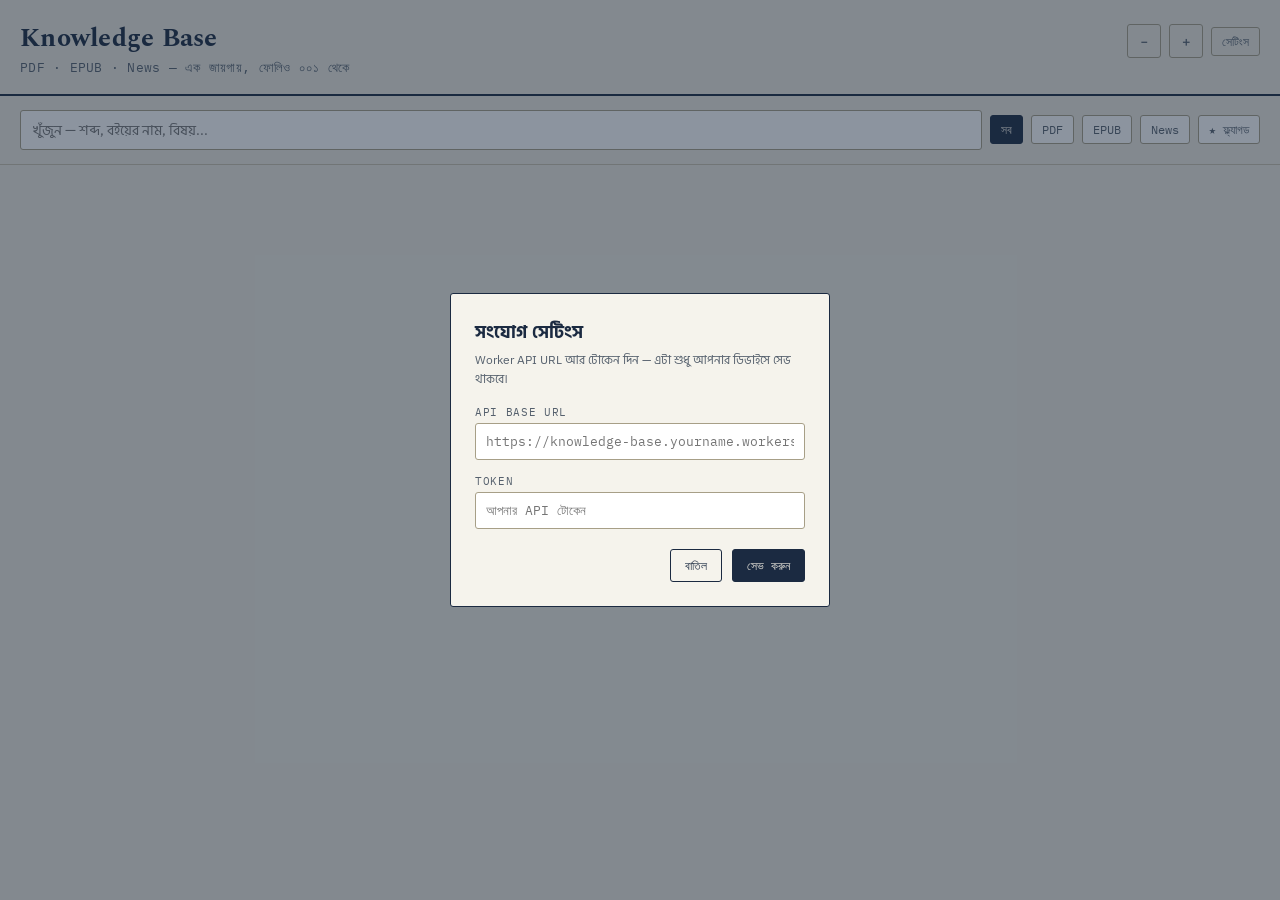
<file: index.html>
<!DOCTYPE html>
<html lang="bn">
<head>
<meta charset="UTF-8">
<meta name="viewport" content="width=device-width, initial-scale=1.0">
<title>Knowledge Base</title>
<link rel="manifest" href="manifest.json">
<meta name="theme-color" content="#1B2A41">
<link rel="apple-touch-icon" href="icons/icon-192.png">
<link rel="icon" href="icons/icon-192.png">
<link rel="stylesheet" href="style.css">
</head>
<body>

<header class="masthead">
  <div class="masthead-title">
    <h1>Knowledge Base</h1>
    <div class="tagline">PDF · EPUB · News — এক জায়গায়, ফোলিও ০০১ থেকে</div>
  </div>
  <div class="header-actions">
    <button class="size-btn" id="size-down" title="ছোট">－</button>
    <button class="size-btn" id="size-up" title="বড়">＋</button>
    <button class="settings-btn" id="settings-btn">সেটিংস</button>
  </div>
</header>

<section class="resurface" id="resurface" style="display:none">
  <span class="label">পুরনো পাতা থেকে</span>
  <div id="resurface-cards"></div>
</section>

<section class="controls">
  <input type="search" id="search-input" placeholder="খুঁজুন — শব্দ, বইয়ের নাম, বিষয়...">
  <span class="chip source-chip active" data-source="">সব</span>
  <span class="chip source-chip" data-source="pdf">PDF</span>
  <span class="chip source-chip" data-source="epub">EPUB</span>
  <span class="chip source-chip" data-source="news">News</span>
  <span class="chip" id="flag-toggle">★ ফ্ল্যাগড</span>
</section>

<section class="controls" id="title-row" style="display:none">
  <select id="title-select">
    <option value="">— সব বই/ডকুমেন্ট —</option>
  </select>
</section>

<div class="tag-row" id="tag-row"></div>

<main id="entries"></main>
<div class="load-more-wrap">
  <button class="btn secondary" id="load-more" style="display:none">আরও দেখাও</button>
</div>

<div class="modal-backdrop" id="settings-modal" style="display:none">
  <div class="modal">
    <h2>সংযোগ সেটিংস</h2>
    <p class="hint">Worker API URL আর টোকেন দিন — এটা শুধু আপনার ডিভাইসে সেভ থাকবে।</p>
    <label>API Base URL</label>
    <input type="text" id="settings-base" placeholder="https://knowledge-base.yourname.workers.dev">
    <label>Token</label>
    <input type="text" id="settings-token" placeholder="আপনার API টোকেন">
    <div class="modal-actions">
      <button class="btn secondary" id="settings-cancel">বাতিল</button>
      <button class="btn" id="settings-save">সেভ করুন</button>
    </div>
  </div>
</div>

<script src="app.js"></script>
</body>
</html>
</file>
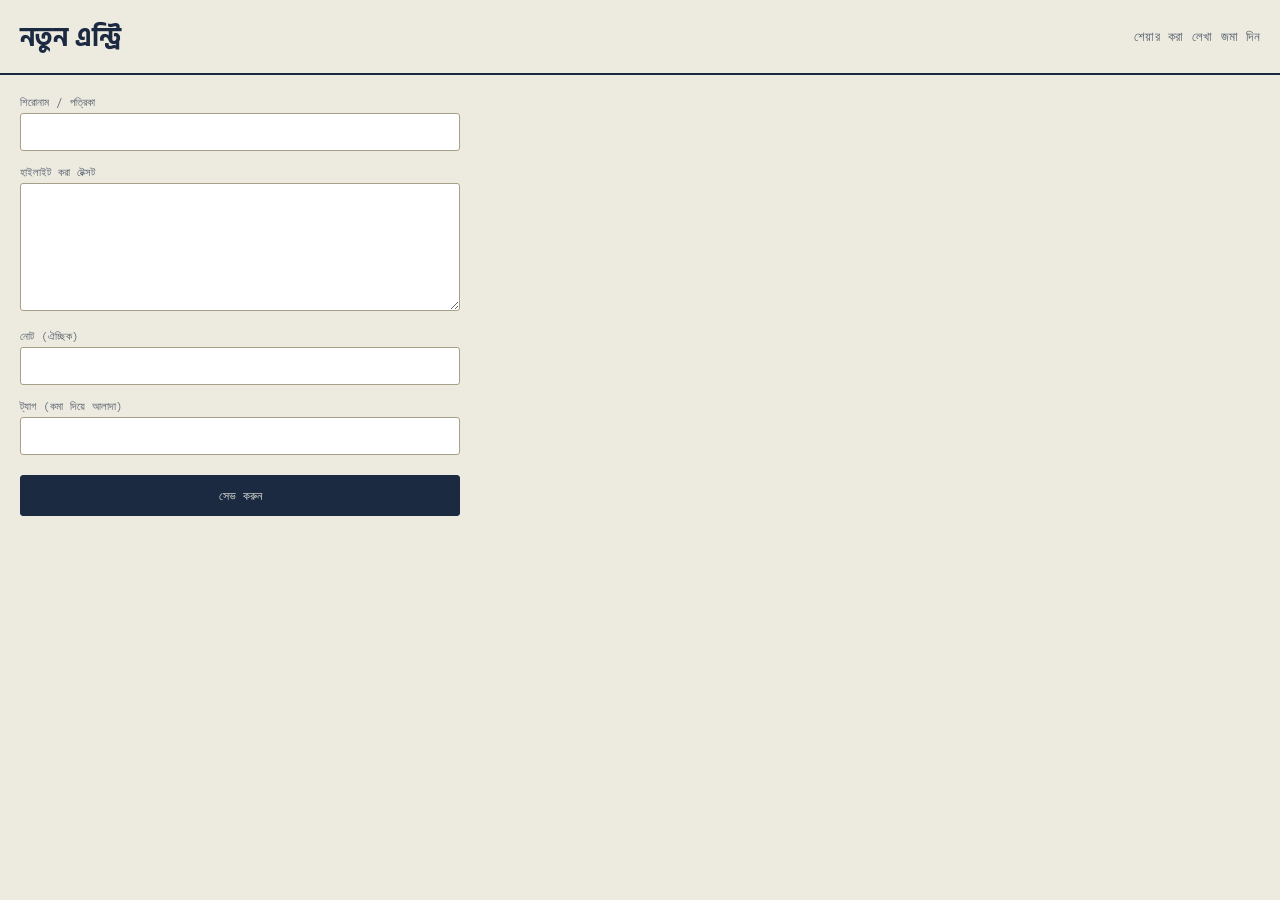
<file: capture.html>
<!DOCTYPE html>
<html lang="bn">
<head>
<meta charset="UTF-8">
<meta name="viewport" content="width=device-width, initial-scale=1.0">
<title>Capture — Knowledge Base</title>
<link rel="manifest" href="manifest.json">
<meta name="theme-color" content="#1B2A41">
<link rel="stylesheet" href="style.css">
</head>
<body>

<header class="masthead">
  <h1>নতুন এন্ট্রি</h1>
  <div class="tagline">শেয়ার করা লেখা জমা দিন</div>
</header>

<div style="padding:20px; max-width:480px;">
  <label style="display:block;font-family:'IBM Plex Mono',monospace;font-size:11px;color:var(--ink-soft);margin-bottom:4px;">শিরোনাম / পত্রিকা</label>
  <input type="text" id="cap-title" style="width:100%;padding:9px 10px;border:1px solid var(--rule-strong);border-radius:3px;margin-bottom:14px;font-family:'IBM Plex Sans',sans-serif;">

  <label style="display:block;font-family:'IBM Plex Mono',monospace;font-size:11px;color:var(--ink-soft);margin-bottom:4px;">হাইলাইট করা টেক্সট</label>
  <textarea id="cap-text" rows="6" style="width:100%;padding:9px 10px;border:1px solid var(--rule-strong);border-radius:3px;margin-bottom:14px;font-family:'IBM Plex Sans',sans-serif;"></textarea>

  <label style="display:block;font-family:'IBM Plex Mono',monospace;font-size:11px;color:var(--ink-soft);margin-bottom:4px;">নোট (ঐচ্ছিক)</label>
  <input type="text" id="cap-note" style="width:100%;padding:9px 10px;border:1px solid var(--rule-strong);border-radius:3px;margin-bottom:14px;font-family:'IBM Plex Sans',sans-serif;">

  <label style="display:block;font-family:'IBM Plex Mono',monospace;font-size:11px;color:var(--ink-soft);margin-bottom:4px;">ট্যাগ (কমা দিয়ে আলাদা)</label>
  <input type="text" id="cap-tags" style="width:100%;padding:9px 10px;border:1px solid var(--rule-strong);border-radius:3px;margin-bottom:20px;font-family:'IBM Plex Mono',monospace;">

  <input type="hidden" id="cap-url">

  <button class="btn" id="cap-save" style="width:100%;padding:12px;">সেভ করুন</button>
  <p id="cap-status" style="margin-top:12px;font-family:'IBM Plex Mono',monospace;font-size:12px;color:var(--ink-soft);"></p>
</div>

<script>
  const params = new URLSearchParams(window.location.search);
  document.getElementById("cap-title").value = params.get("title") || "";
  document.getElementById("cap-text").value = params.get("text") || "";
  document.getElementById("cap-url").value = params.get("url") || params.get("text") || "";

  document.getElementById("cap-save").addEventListener("click", async () => {
    const apiBase = localStorage.getItem("kb_api_base");
    const token = localStorage.getItem("kb_token");
    const status = document.getElementById("cap-status");
    if (!apiBase || !token) {
      status.textContent = "আগে মূল পেজ খুলে সেটিংসে API যোগ করুন।";
      return;
    }
    const payload = {
      source_type: "news",
      source_app: "share",
      title: document.getElementById("cap-title").value || "Untitled",
      highlighted_text: document.getElementById("cap-text").value,
      note: document.getElementById("cap-note").value,
      tags: document.getElementById("cap-tags").value,
      original_link: document.getElementById("cap-url").value,
    };
    status.textContent = "সেভ হচ্ছে...";
    try {
      const res = await fetch(apiBase.replace(/\/$/, "") + "/api/highlights", {
        method: "POST",
        headers: { "Authorization": "Bearer " + token, "Content-Type": "application/json" },
        body: JSON.stringify(payload),
      });
      if (!res.ok) throw new Error();
      status.textContent = "সেভ হয়েছে ✓";
      setTimeout(() => window.close(), 900);
    } catch (e) {
      status.textContent = "সমস্যা হয়েছে, আবার চেষ্টা করুন।";
    }
  });
</script>
</body>
</html>
</file>
<file: style.css>
@import url('https://fonts.googleapis.com/css2?family=Spectral:wght@500;600;700&family=IBM+Plex+Sans:wght@400;500;600&family=IBM+Plex+Mono:wght@400;500&family=Hind+Siliguri:wght@400;500;600&display=swap');

:root {
  --paper: #EDEAE0;
  --paper-raised: #F5F3EC;
  --ink: #1B2A41;
  --ink-soft: #55606D;
  --rule: #C9C2AE;
  --rule-strong: #A79F87;
  --accent-red: #8C2F22;
  --accent-gold: #9C7A2E;
  --radius: 3px;
}

html { font-size: 16px; } /* JS adjusts this for the +/- text-size control */

* { box-sizing: border-box; }

body {
  margin: 0;
  background: var(--paper);
  color: var(--ink);
  font-family: 'IBM Plex Sans', 'Hind Siliguri', sans-serif;
  font-size: 1rem;
  -webkit-font-smoothing: antialiased;
}

h1, h2, h3, .folio {
  font-family: 'Spectral', 'Hind Siliguri', serif;
}

a { color: var(--accent-red); }

header.masthead {
  padding: 1.5rem 1.25rem 1.125rem;
  border-bottom: 2px solid var(--ink);
  display: flex;
  flex-wrap: wrap;
  justify-content: space-between;
  align-items: flex-start;
  gap: 0.5rem 0.75rem;
}

.masthead-title { flex: 1 1 12rem; min-width: 0; }

header.masthead h1 {
  font-size: 1.6rem;
  font-weight: 700;
  margin: 0;
  letter-spacing: 0.01em;
  line-height: 1.2;
}

header.masthead .tagline {
  font-size: 0.8125rem;
  color: var(--ink-soft);
  margin-top: 0.25rem;
  font-family: 'IBM Plex Mono', monospace;
  letter-spacing: 0.02em;
}

.header-actions {
  display: flex;
  gap: 0.5rem;
  align-items: center;
  flex: 0 0 auto;
}

.settings-btn, .size-btn {
  background: none;
  border: 1px solid var(--rule-strong);
  color: var(--ink-soft);
  font-family: 'IBM Plex Mono', monospace;
  font-size: 0.75rem;
  padding: 0.375rem 0.625rem;
  border-radius: var(--radius);
  cursor: pointer;
}

.size-btn {
  font-weight: 600;
  min-width: 2rem;
  text-align: center;
}

/* ---- Resurface strip ---- */
.resurface {
  padding: 0.875rem 1.25rem;
  background: var(--paper-raised);
  border-bottom: 1px solid var(--rule);
  overflow-x: auto;
  white-space: nowrap;
}

.resurface .label {
  font-family: 'IBM Plex Mono', monospace;
  font-size: 0.6875rem;
  text-transform: uppercase;
  letter-spacing: 0.08em;
  color: var(--accent-gold);
  display: block;
  margin-bottom: 0.5rem;
}

.resurface-card {
  display: inline-block;
  white-space: normal;
  width: 16.25rem;
  vertical-align: top;
  background: #fff;
  border: 1px solid var(--rule);
  border-left: 3px solid var(--accent-gold);
  border-radius: var(--radius);
  padding: 0.625rem 0.75rem;
  margin-right: 0.625rem;
  font-size: 0.875rem;
  line-height: 1.5;
}

.resurface-card .src-title {
  font-weight: 600;
  font-size: 0.75rem;
  color: var(--ink-soft);
  margin-bottom: 0.25rem;
  overflow-wrap: anywhere;
}

/* ---- Controls ---- */
.controls {
  padding: 0.875rem 1.25rem;
  border-bottom: 1px solid var(--rule);
  display: flex;
  flex-wrap: wrap;
  gap: 0.5rem;
  align-items: center;
}

.controls input[type="search"], .controls select {
  flex: 1;
  min-width: 10rem;
  padding: 0.625rem 0.75rem;
  border: 1px solid var(--rule-strong);
  border-radius: var(--radius);
  background: #fff;
  font-family: 'IBM Plex Sans', 'Hind Siliguri', sans-serif;
  font-size: 0.875rem;
  color: var(--ink);
}

.chip {
  font-family: 'IBM Plex Mono', monospace;
  font-size: 0.75rem;
  padding: 0.375rem 0.625rem;
  border: 1px solid var(--rule-strong);
  border-radius: var(--radius);
  background: #fff;
  color: var(--ink-soft);
  cursor: pointer;
  white-space: nowrap;
}

.chip.active {
  background: var(--ink);
  color: var(--paper);
  border-color: var(--ink);
}

.tag-row {
  padding: 0 1.25rem 0.875rem;
  display: flex;
  flex-wrap: wrap;
  gap: 0.375rem;
}

.tag-chip {
  font-family: 'IBM Plex Mono', monospace;
  font-size: 0.6875rem;
  padding: 0.25rem 0.5rem;
  border-radius: var(--radius);
  background: var(--paper-raised);
  border: 1px solid var(--rule);
  color: var(--ink-soft);
  cursor: pointer;
}

.tag-chip.active {
  border-color: var(--accent-red);
  color: var(--accent-red);
}

/* ---- Entries ---- */
main { padding: 0.25rem 0 3.75rem; }

.load-more-wrap {
  text-align: center;
  padding: 1.25rem;
}

.entry {
  display: grid;
  grid-template-columns: 3.25rem 1fr;
  gap: 0;
  border-bottom: 1px solid var(--rule);
  padding: 1rem 1.25rem;
}

.entry .folio {
  font-family: 'IBM Plex Mono', monospace;
  font-size: 0.8125rem;
  color: var(--rule-strong);
  padding-top: 0.125rem;
}

.entry-body .top-row {
  display: flex;
  align-items: baseline;
  gap: 0.5rem;
  flex-wrap: wrap;
  margin-bottom: 0.375rem;
}

.badge {
  font-family: 'IBM Plex Mono', monospace;
  font-size: 0.625rem;
  text-transform: uppercase;
  letter-spacing: 0.06em;
  padding: 0.125rem 0.4375rem;
  border-radius: 2px;
  transform: rotate(-1.5deg);
  display: inline-block;
  border: 1px solid currentColor;
}

.badge.pdf { color: #6B4C9A; }
.badge.epub { color: #1C6B4E; }
.badge.news { color: var(--accent-red); }

.entry-title {
  font-weight: 600;
  font-size: 0.9375rem;
  overflow-wrap: anywhere;
}

.entry-meta {
  font-family: 'IBM Plex Mono', monospace;
  font-size: 0.75rem;
  color: var(--ink-soft);
  overflow-wrap: anywhere;
}

.entry-text {
  font-size: 1.0625rem;
  line-height: 1.75;
  text-align: left;
  border-left: 2px solid var(--rule-strong);
  padding-left: 0.75rem;
  margin: 0.625rem 0;
}

.entry-note {
  font-style: italic;
  color: var(--accent-red);
  font-size: 0.875rem;
  line-height: 1.6;
  text-align: left;
  margin-top: 0.375rem;
}

.entry-tags {
  margin-top: 0.5rem;
  display: flex;
  gap: 0.375rem;
  flex-wrap: wrap;
}

.entry-actions {
  margin-top: 0.5rem;
  display: flex;
  gap: 0.75rem;
  flex-wrap: wrap;
}

.entry-actions a {
  font-family: 'IBM Plex Mono', monospace;
  font-size: 0.78rem;
}

.entry-actions button {
  background: none;
  border: none;
  font-family: 'IBM Plex Mono', monospace;
  font-size: 0.78rem;
  color: var(--ink-soft);
  cursor: pointer;
  padding: 0;
  text-decoration: underline;
}

.entry-actions button.flagged { color: var(--accent-gold); }

.empty-state {
  padding: 3.75rem 1.25rem;
  text-align: center;
  color: var(--ink-soft);
}

.empty-state .big {
  font-family: 'Spectral', serif;
  font-size: 1.25rem;
  color: var(--ink);
  margin-bottom: 0.375rem;
}

/* ---- Settings modal ---- */
.modal-backdrop {
  position: fixed; inset: 0;
  background: rgba(27,42,65,0.5);
  display: flex; align-items: center; justify-content: center;
  padding: 1.25rem;
  z-index: 50;
}

.modal {
  background: var(--paper-raised);
  border: 1px solid var(--ink);
  border-radius: var(--radius);
  padding: 1.5rem;
  max-width: 23.75rem;
  width: 100%;
}

.modal h2 { margin: 0 0 0.25rem; font-size: 1.125rem; }
.modal p.hint { font-size: 0.75rem; color: var(--ink-soft); margin: 0 0 1rem; }

.modal label {
  display: block;
  font-family: 'IBM Plex Mono', monospace;
  font-size: 0.6875rem;
  text-transform: uppercase;
  letter-spacing: 0.06em;
  color: var(--ink-soft);
  margin-bottom: 0.25rem;
  margin-top: 0.875rem;
}

.modal input {
  width: 100%;
  padding: 0.5625rem 0.625rem;
  border: 1px solid var(--rule-strong);
  border-radius: var(--radius);
  font-family: 'IBM Plex Mono', monospace;
  font-size: 0.8125rem;
}

.modal .modal-actions {
  margin-top: 1.25rem;
  display: flex;
  justify-content: flex-end;
  gap: 0.625rem;
}

.btn {
  font-family: 'IBM Plex Mono', monospace;
  font-size: 0.75rem;
  padding: 0.5rem 0.875rem;
  border-radius: var(--radius);
  border: 1px solid var(--ink);
  background: var(--ink);
  color: var(--paper);
  cursor: pointer;
}

.btn.secondary {
  background: none;
  color: var(--ink);
}

@media (prefers-reduced-motion: reduce) {
  * { animation: none !important; transition: none !important; }
}
</file>
